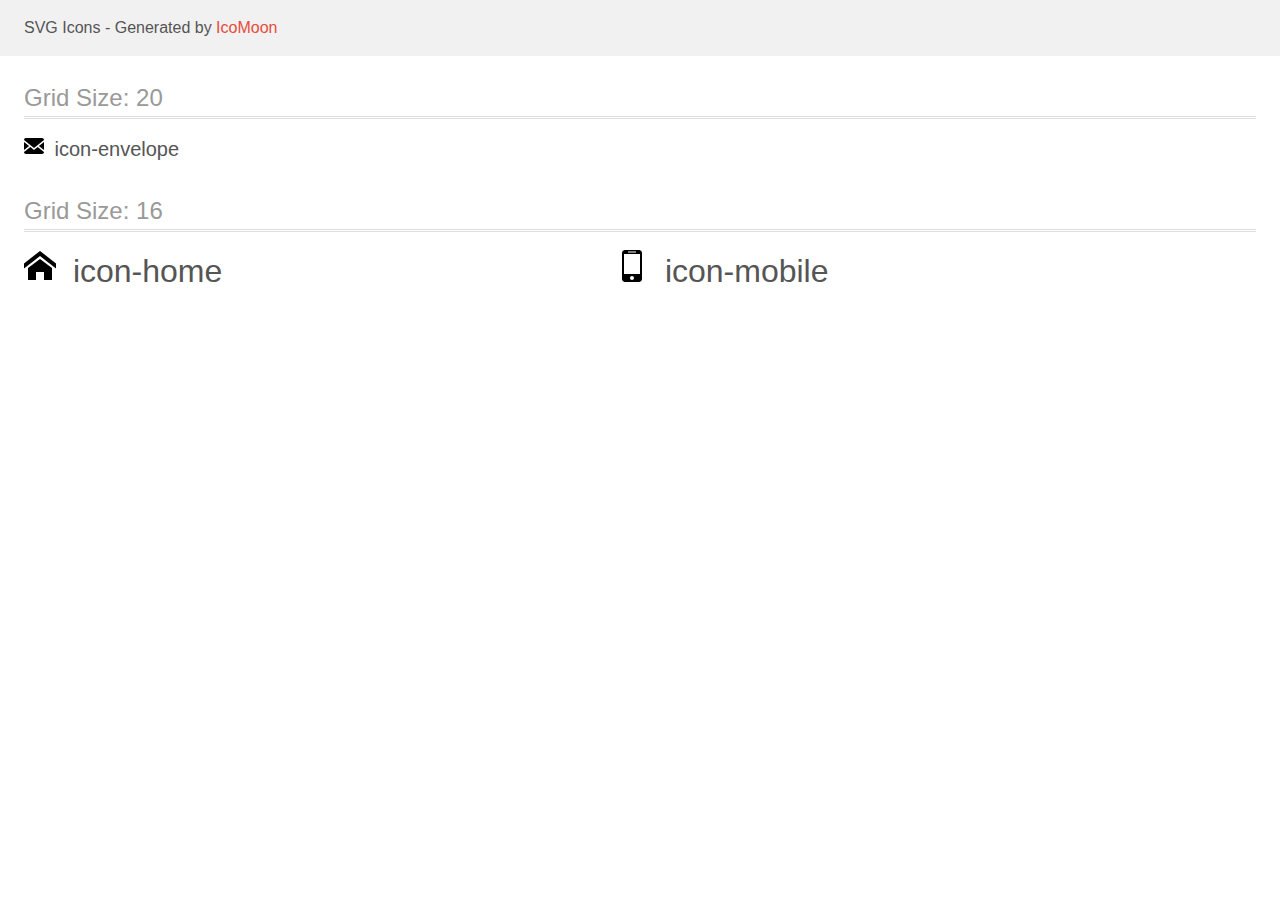
<file: assets/demo.html>
<!doctype html>
<html>
<head>
    <title>IcoMoon - SVG Icons</title>
    <meta charset="utf-8">
    <meta name="viewport" content="width=device-width, initial-scale=1">
    <link rel="stylesheet" href="demo-files/demo.css">
    <link rel="stylesheet" href="style.css">
</head>
<body>
<svg aria-hidden="true" style="position: absolute; width: 0; height: 0; overflow: hidden;" version="1.1" xmlns="http://www.w3.org/2000/svg" xmlns:xlink="http://www.w3.org/1999/xlink">
<defs>
<symbol id="icon-envelope" viewBox="0 0 20 20">
<title>envelope</title>
<path d="M18 2c1.105 0 2 0.895 2 2v0 12c0 1.105-0.895 2-2 2v0h-16c-1.105 0-2-0.895-2-2v0-12c0-1.1 0.9-2 2-2h16zM13.63 11.1l6.37 4.9v-2l-5.12-3.9 5.12-4.1v-2l-10 8-10-8v2l5.12 4.1-5.12 3.9v2l6.37-4.9 3.63 2.9 3.63-2.9z"></path>
</symbol>
<symbol id="icon-home" viewBox="0 0 32 32">
<title>home</title>
<path d="M32 18.451l-16-12.42-16 12.42v-5.064l16-12.42 16 12.42zM28 18v12h-8v-8h-8v8h-8v-12l12-9z"></path>
</symbol>
<symbol id="icon-mobile" viewBox="0 0 32 32">
<title>mobile</title>
<path d="M23 0h-14c-1.65 0-3 1.35-3 3v26c0 1.65 1.35 3 3 3h14c1.65 0 3-1.35 3-3v-26c0-1.65-1.35-3-3-3zM12 1.5h8v1h-8v-1zM16 30c-1.105 0-2-0.895-2-2s0.895-2 2-2 2 0.895 2 2-0.895 2-2 2zM24 24h-16v-20h16v20z"></path>
</symbol>
</defs>
</svg>

<header class="bgc1 clearfix">
<div class="mhl">
    <p>SVG Icons - Generated by <a href="https://icomoon.io/app">IcoMoon</a></p>
</div>
</header>
    <div class="clearfix mhl ptl">
        <h1 class="mvm mtn fgc1">Grid Size: 20</h1>
        <div class="glyph fs1">
            <div class="clearfix pbs">
                <svg class="icon icon-envelope"><use xlink:href="#icon-envelope"></use></svg><span class="name"> icon-envelope</span>
            </div>
        </div>
  </div>
    <div class="clearfix mhl ptl">
        <h1 class="mvm mtn fgc1">Grid Size: 16</h1>
        <div class="glyph fs2">
            <div class="clearfix pbs">
                <svg class="icon icon-home"><use xlink:href="#icon-home"></use></svg><span class="name"> icon-home</span>
            </div>
        </div>
        <div class="glyph fs2">
            <div class="clearfix pbs">
                <svg class="icon icon-mobile"><use xlink:href="#icon-mobile"></use></svg><span class="name"> icon-mobile</span>
            </div>
        </div>
  </div>
<script defer src="svgxuse.js"></script>
</body>
</html>
</file>
<file: assets/demo-files/demo.css>
body {
  padding: 0;
  margin: 0;
  font-family: sans-serif;
  font-size: 1em;
  line-height: 1.5;
  color: #555;
  background: #fff;
}
h1 {
  font-size: 1.5em;
  font-weight: normal;
  box-shadow: 0 1px #ddd, 0 2px #fff, 0 3px #ddd;
}
small {
  font-size: .66666667em;
}
a {
  color: #e74c3c;
  text-decoration: none;
}
a:hover, a:focus {
  box-shadow: 0 1px #e74c3c;
}
.bshadow0, input {
  box-shadow: inset 0 -2px #e7e7e7;
}
input:hover {
  box-shadow: inset 0 -2px #ccc;
}
input, fieldset {
  font-size: 1em;
  margin: 0;
  padding: 0;
  border: 0;
}
input {
  color: inherit;
  line-height: 1.5;
  height: 1.5em;
  padding: .25em 0;
}
input:focus {
  outline: none;
  box-shadow: inset 0 -2px #449fdb;
}
.glyph {
  font-size: 16px;
  margin-right: 1.5em;
  float: left;
  width: 17em;
}
svg {
  color: #000;
}
.liga {
  width: 80%;
  width: calc(100% - 2.5em);
}
.talign-right {
  text-align: right;
}
.talign-center {
  text-align: center;
}
.bgc1 {
  background: #f1f1f1;
}
.fgc0 {
  color: #000;
}
.fgc1 {
  color: #999;
}
p {
  margin-top: 1em;
  margin-bottom: 1em;
}
.mvm {
  margin-top: .75em;
  margin-bottom: .75em;
}
.mtn {
  margin-top: 0;
}
.mtl, .mal {
  margin-top: 1.5em;
}
.mbl, .mal {
  margin-bottom: 1.5em;
}
.mal, .mhl {
  margin-left: 1.5em;
  margin-right: 1.5em;
}
.mhmm {
  margin-left: 1em;
  margin-right: 1em;
}
.ptl {
  padding-top: 1.5em;
}
.pbs, .pvs {
  padding-bottom: .25em;
}
.pvs, .pts {
  padding-top: .25em;
}
.unit {
  float: left;
}
.unitRight {
  float: right;
}
.size1of2 {
  width: 50%;
}
.size1of1 {
  width: 100%;
}
.clearfix:before, .clearfix:after {
  content: " ";
  display: table;
}
.clearfix:after {
  clear: both;
}
.hidden-true {
  display: none;
}
.textbox0 {
  width: 3em;
  background: #f1f1f1;
  padding: .25em .5em;
  line-height: 1.5;
  height: 1.5em;
}
.fs0 {
  font-size: 16px;
}
.fs1 {
  font-size: 20px;
}
.fs2 {
  font-size: 32px;
}
.name {
  margin-left: .25em;
}
</file>
<file: assets/style.css>
.icon {
  display: inline-block;
  width: 1em;
  height: 1em;
  stroke-width: 0;
  stroke: currentColor;
  fill: currentColor;
}

/* ==========================================
Single-colored icons can be modified like so:
.icon-name {
  font-size: 32px;
  color: red;
}
========================================== */
</file>
